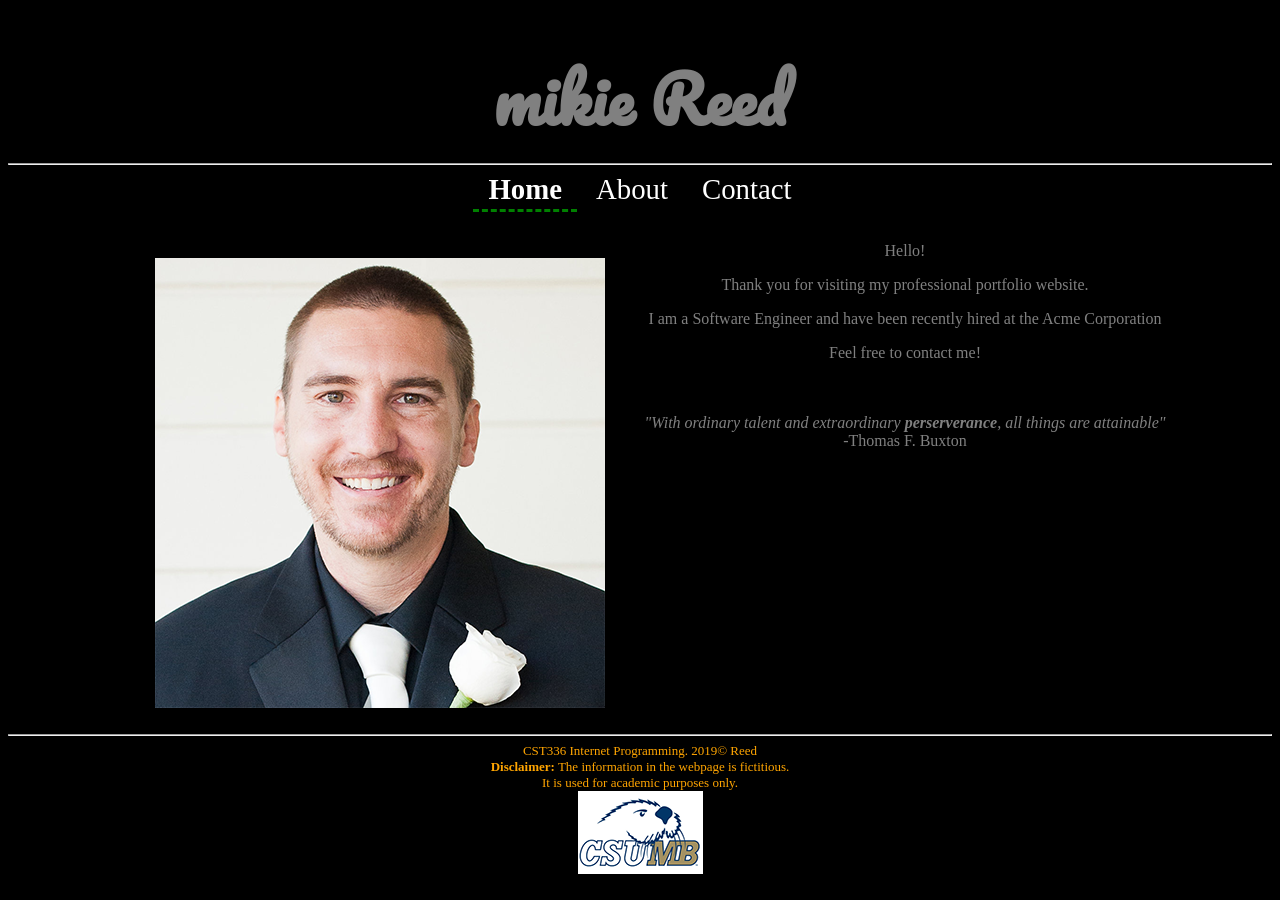
<file: index.html>
<!DOCTYPE html>
<html>
<!--

First Website
and comment
in html
(comments can span multiple lines)

-->

<!-- This is the head -->
<!-- All styles and javascript go inside the head -->
    <head>
        <meta charset="utf-8" />
        <title> mikie Reed: Personal Website </title>
        <link href="css/styles.css" rel="stylesheet" type="text/css" />
        <link href="https://fonts.googleapis.com/css?family=Pacifico&display=swap" rel="stylesheet">
    </head>
<!-- closing head -->

    <!-- This is the body -->
    <!-- This is where we place the content of our website -->
    <body>
        <header>
           <h1> mikie Reed </h1>
        </header>
        <hr />
        <nav>
           <a href="index.html" id="current">Home</a>
           <a href="about.html">About</a>
           <a href="contact.html">Contact</a>
        </nav>
        <br /><br />
        <main>
           <figure>
              <img src="img/mikie_reed.png" alt="Picture of mikie Reed" />
           </figure>
           <div>
              Hello! <br />
              <p>Thank you for visiting my professional portfolio
              website.</p>
              <p>I am a Software Engineer and have been recently hired
              at the Acme Corporation</p>
              <p>Feel free to contact me!</p>
              <br /><br \>
              <em>"With ordinary talent and extraordinary
               <strong>perserverance</strong>, all things are
               attainable"</em><br />
               -Thomas F. Buxton
           </div>
        </main>
        <!-- This is the footer -->
        <!-- The footer goes inside the body but not always -->
        <footer>
            <hr>
            CST336 Internet Programming. 2019&copy; Reed <br />
            <strong>Disclaimer:</strong> The information in the webpage 
            is fictitious. <br />
            It is used for academic purposes only. <br />
            <img src="img/csumb_logo.png" alt="CSUMB Logo" />
        </footer>
        <!-- closing footer -->
        
    </body>
    <!-- closing body -->

</html>
</file>
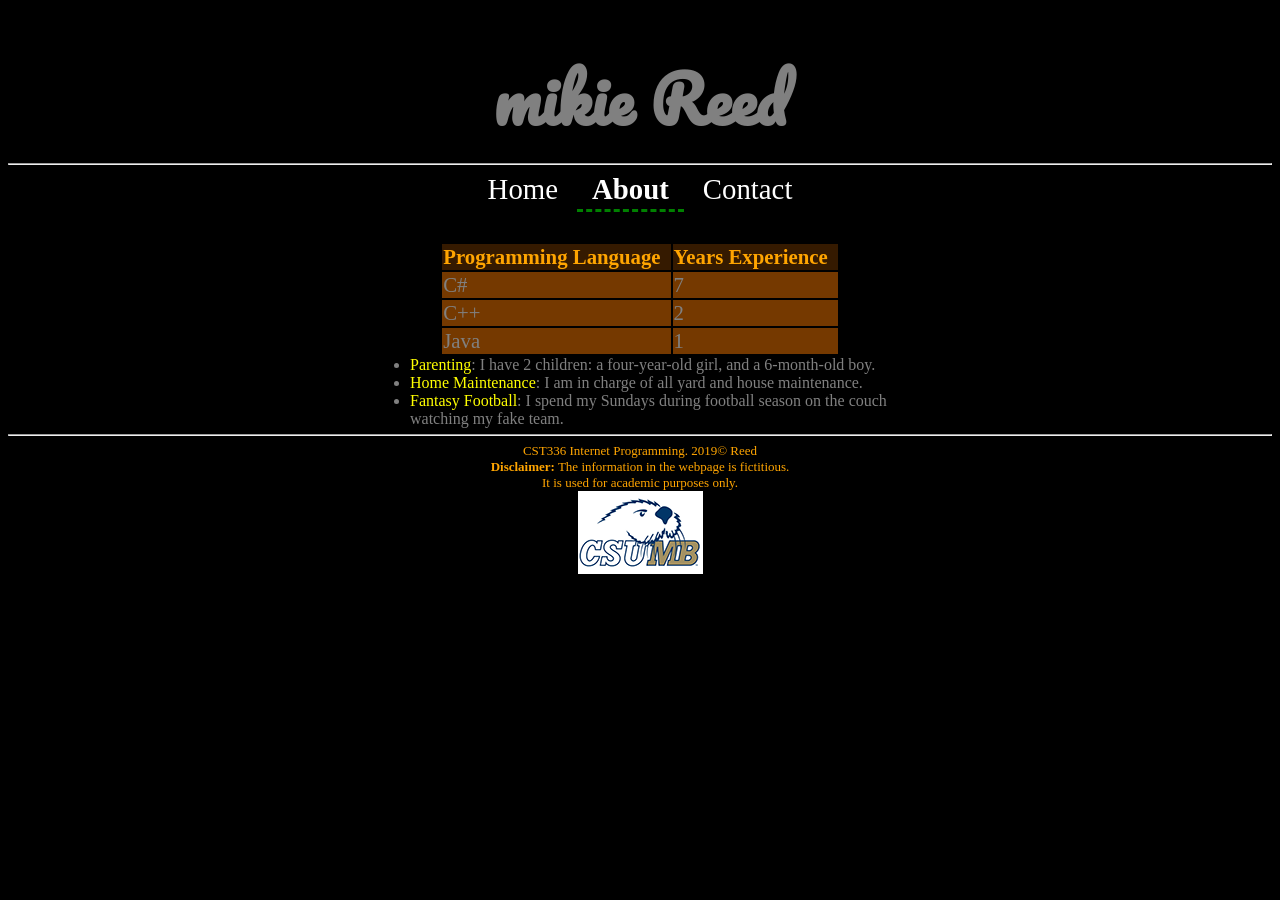
<file: about.html>
<!DOCTYPE html>
<html>
<!--

First Website
and comment
in html
(comments can span multiple lines)

-->

<!-- This is the head -->
<!-- All styles and javascript go inside the head -->
    <head>
        <meta charset="utf-8" />
        <title> mikie Reed: Personal Website </title>
        <link href="css/styles.css" rel="stylesheet" type="text/css" />
        <link href="https://fonts.googleapis.com/css?family=Pacifico&display=swap" rel="stylesheet">
    </head>
<!-- closing head -->

    <!-- This is the body -->
    <!-- This is where we place the content of our website -->
    <body>
        <header>
           <h1> mikie Reed </h1>
        </header>
        <hr />
        <nav>
           <a href="index.php">Home</a>
           <a href="about.html" id="current">About</a>
           <a href="contact.html">Contact</a>
        </nav>
        <br /><br />
        <div id="content">
            <table>
                <tr id="table-header">
                    <td><strong>Programming Language</strong></td>
                    <td><strong>Years Experience</strong></td>
                </tr>
                <tr class="table-row">
                    <td>C#</td>
                    <td>7</td>
                </tr>
                <tr class="table-row">
                    <td>C++</td>
                    <td>2</td>
                </tr>
                <tr class="table-row">
                    <td>Java</td>
                    <td>1</td>
                </tr>
            </table>
            <ul>
                <li><span class="hobby">Parenting</span>: I have 2 children: a four-year-old girl,
                 and a 6-month-old boy.</li>
                 <li><span class="hobby">Home Maintenance</span>: I am in charge of all yard and 
                 house maintenance.</li>
                 <li><span class="hobby">Fantasy Football</span>: I spend my Sundays during football
                  season on the couch watching my fake team.</li>
            </ul>
        </div>
        <!-- This is the footer -->
        <!-- The footer goes inside the body but not always -->
        <footer>
            <hr>
            CST336 Internet Programming. 2019&copy; Reed <br />
            <strong>Disclaimer:</strong> The information in the webpage 
            is fictitious. <br />
            It is used for academic purposes only. <br />
            <img src="img/csumb_logo.png" alt="CSUMB Logo" />
        </footer>
        <!-- closing footer -->
        
    </body>
    <!-- closing body -->

</html>
</file>
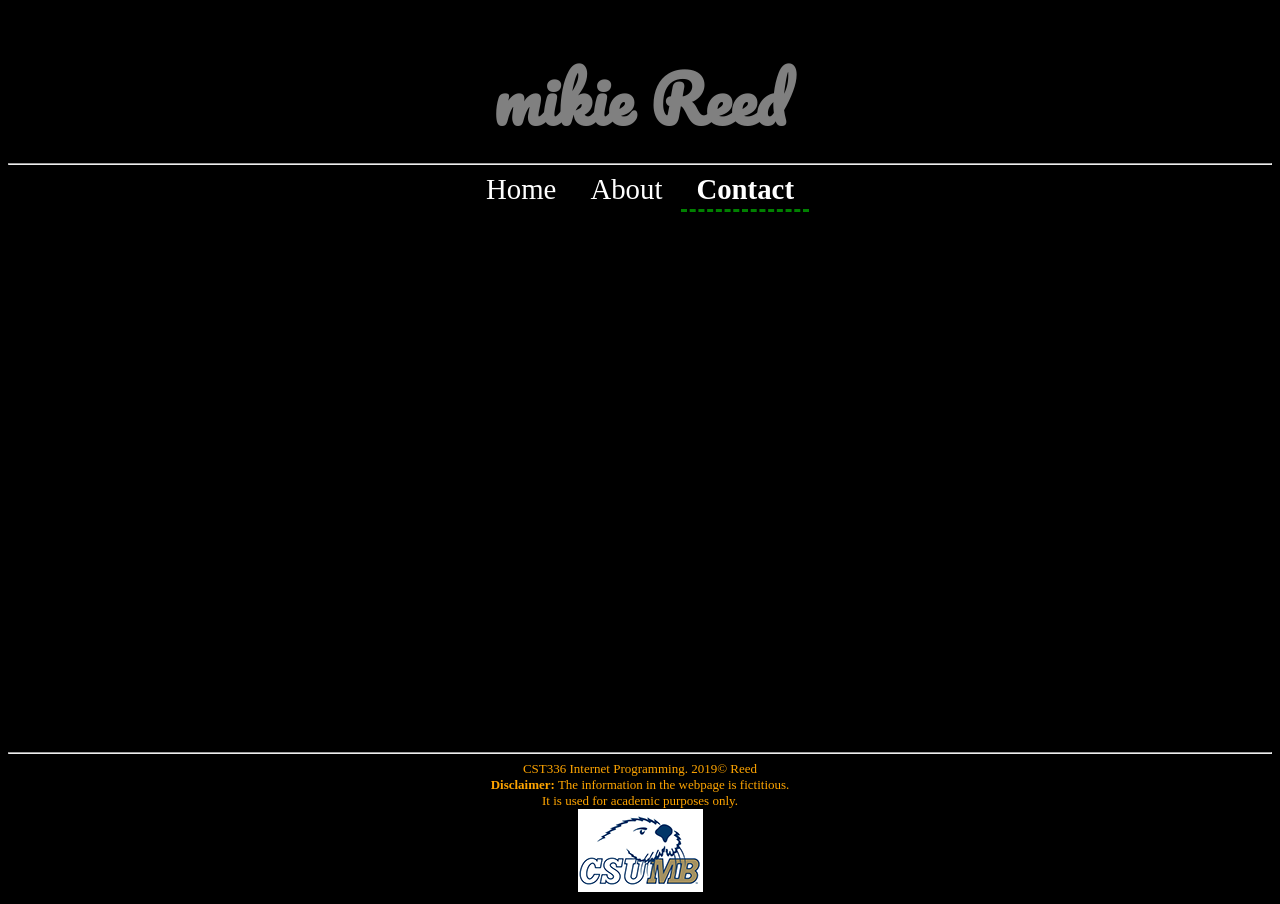
<file: contact.html>
<!DOCTYPE html>
<html>
<!--

First Website
and comment
in html
(comments can span multiple lines)

-->

<!-- This is the head -->
<!-- All styles and javascript go inside the head -->
    <head>
        <meta charset="utf-8" />
        <title> mikie Reed: Personal Website </title>
        <link href="css/styles.css" rel="stylesheet" type="text/css" />
        <link href="https://fonts.googleapis.com/css?family=Pacifico&display=swap" rel="stylesheet">
    </head>
<!-- closing head -->

    <!-- This is the body -->
    <!-- This is where we place the content of our website -->
    <body>
        <header>
           <h1> mikie Reed </h1>
        </header>
        <hr />
        <nav>
           <a href="index.php">Home</a>
           <a href="about.html">About</a>
           <a href="contact.html" id="current">Contact</a>
        </nav>
        <br /><br />
        <div id="content">
            <iframe src="https://docs.google.com/forms/d/e/1FAIpQLScxGhymKRpKRMEqpWzGqHzmnXUl26im5duqlu7-p9Uh8QDIeQ/viewform?embedded=true" width="700" height="500" frameborder="0" marginheight="0" marginwidth="0">Loading…</iframe>
        </div>
        <!-- This is the footer -->
        <!-- The footer goes inside the body but not always -->
        <footer>
            <hr>
            CST336 Internet Programming. 2019&copy; Reed <br />
            <strong>Disclaimer:</strong> The information in the webpage 
            is fictitious. <br />
            It is used for academic purposes only. <br />
            <img src="img/csumb_logo.png" alt="CSUMB Logo" />
        </footer>
        <!-- closing footer -->
        
    </body>
    <!-- closing body -->

</html>
</file>
<file: css/styles.css>
body {
    background-color:black;
    color:gray;
}

header, main, nav, footer {
    text-align: center;
}

nav a { /* links within "nav" container */
    padding:15px;
    padding-bottom:4px;
    font-size:1.8em;
    text-decoration:none;
    color:white;
}

nav a:hover {
    border-bottom:2px orange solid;
    font-size:2em;
    transition:.9s;
}

#current {
    font-weight: bolder;
    border-bottom:3px green dashed;
}

main {
    display:flex;
    justify-content:center;
}

footer {
    font-size:small;
    color:orange;
}

table {
    margin:0px auto;
}

td {
    padding-right:10px;
    font-size:1.3em;
}

td strong {
    color:orange;
}

#table-header {
    background-color:#351a00;
}

.table-row {
    background-color:#753900;
}

ul {
    width:500px;
    margin:0 auto;
    text-align:left;
}

.hobby {
    color:yellow;
}

h1 {
    font-family:'Pacifico', cursive;
    font-size:4em;
    margin-bottom:0px;
}
</file>
